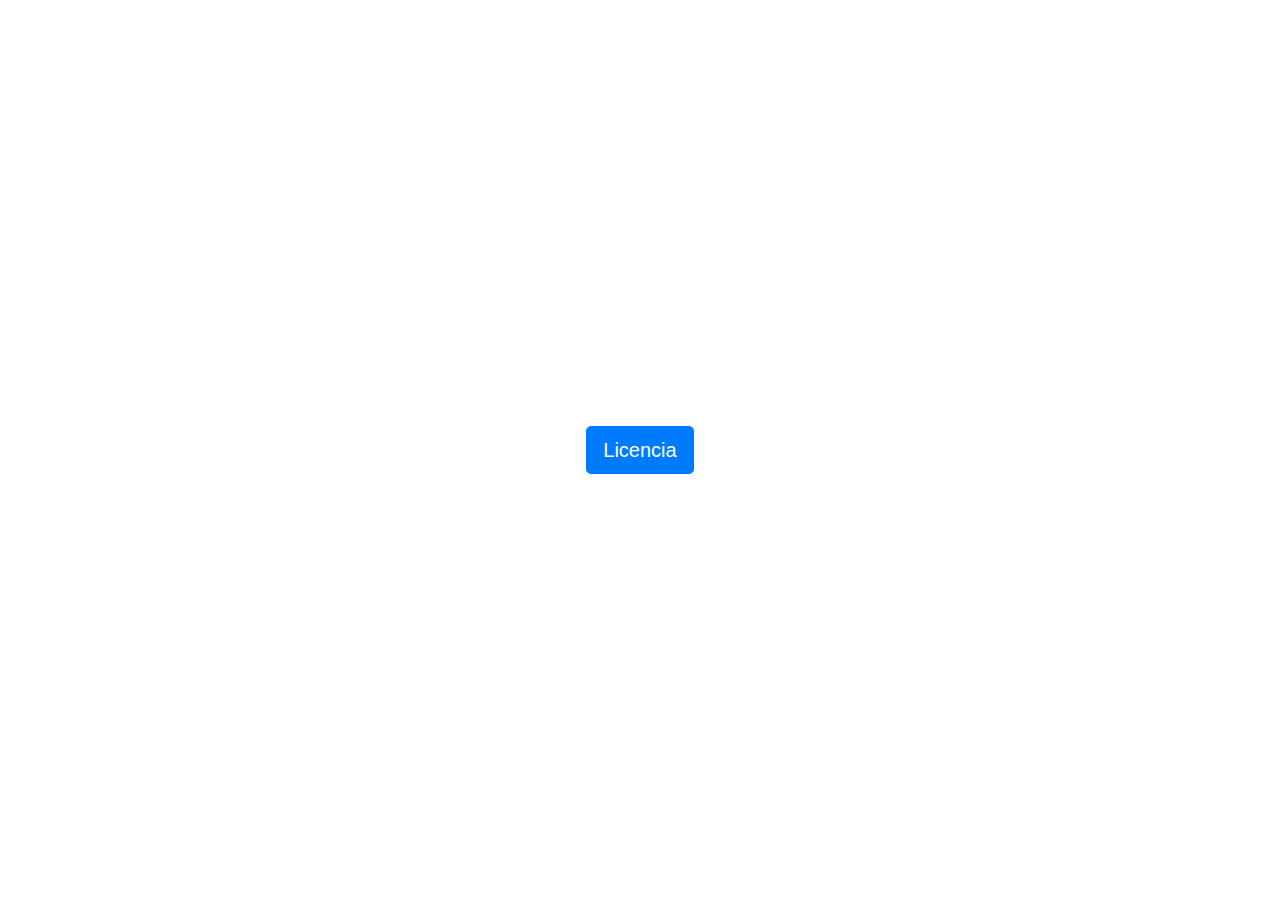
<file: index.html>
<!DOCTYPE html>
<html lang="es">
<head>
  <meta charset="UTF-8">
  <meta name="viewport" content="width=device-width, initial-scale=1, shrink-to-fit=no">
  <title>Licencia o Licencia</title>
  <!-- Bootstrap CSS -->
  <link rel="stylesheet" href="https://stackpath.bootstrapcdn.com/bootstrap/4.5.2/css/bootstrap.min.css">
</head>
<body class="d-flex align-items-center justify-content-center" style="min-height: 100vh;">
  <div class="text-center">
    <!-- Botón centrado -->
    <input type="button" name="btnLicencia" class="btn btn-primary btn-lg" value="Licencia" id="Licencia" onClick="Reforzamos(3)">
  </div>

  <!-- jQuery y Bootstrap JS -->
  <script src="https://code.jquery.com/jquery-3.5.1.slim.min.js"></script>
  <script src="https://cdn.jsdelivr.net/npm/bootstrap@4.5.2/dist/js/bootstrap.bundle.min.js"></script>
  
  <script type="text/javascript">
    function Reforzamos(Idioma) {
      window.location.href = 'Reforzamos.html?Idioma=' + Idioma;
    }
  </script>
</body>
</html>
</file>
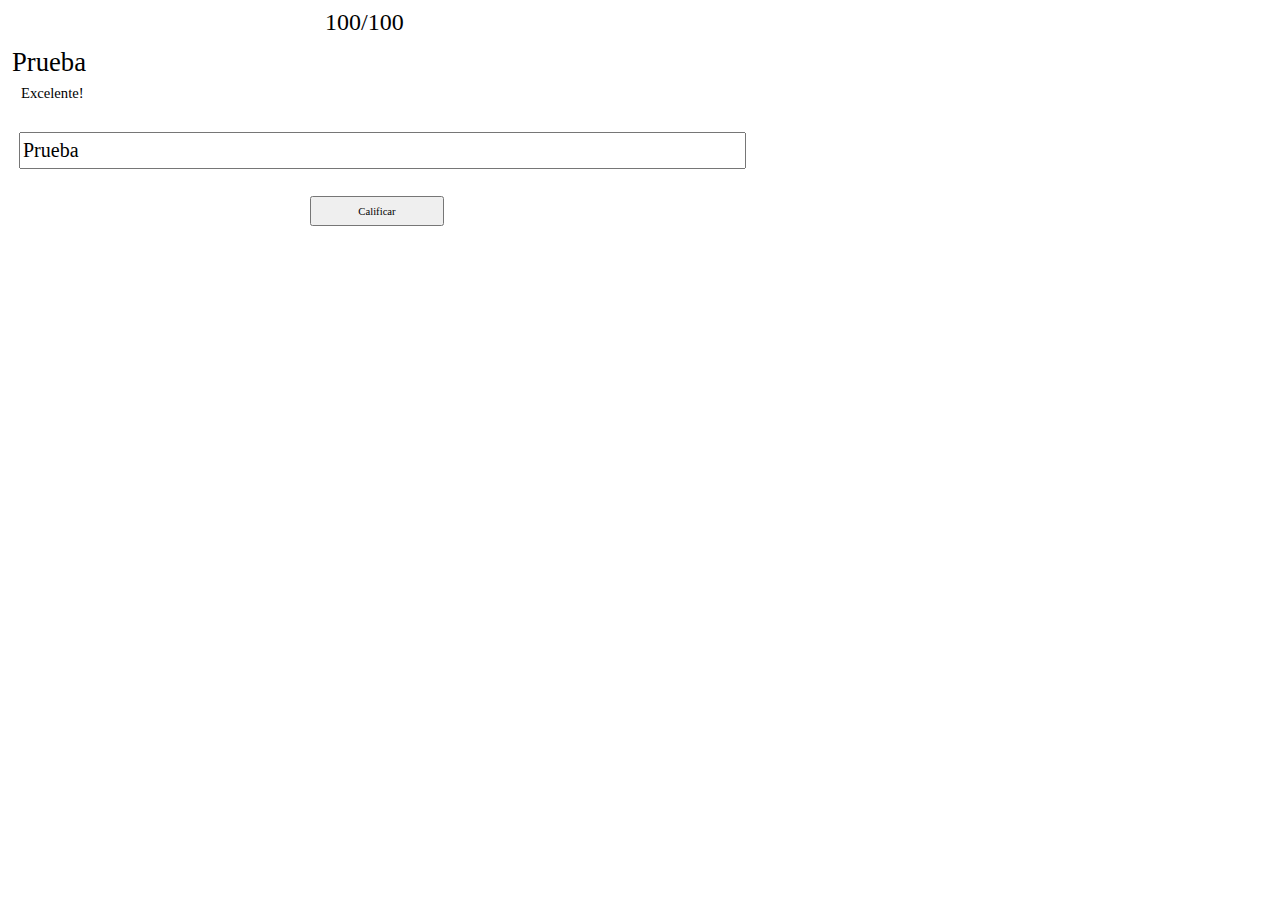
<file: Calificando.html>
<!DOCTYPE HTML PUBLIC "-//W3C//DTD HTML 4.0 Transitional//EN" >
<HTML>
<HEAD>
<title>RIMO DICCIONARIO</title>
<meta name="GENERATOR" Content="form.suite4.net">
<meta name="CODE_LANGUAGE" Content="C#">
<meta name="vs_defaultClientScript" content="JavaScript">
<meta name="vs_targetSchema" content="http://schemas.microsoft.com/intellisense/ie5">
</HEAD>
<body MS_POSITIONING="GridLayout">
<form method="post" action="./frmcalificando.aspx" id="frmCalificando">
<div class="aspNetHidden">
<input type="hidden" name="__VIEWSTATE" id="__VIEWSTATE" value="/wEPDwUKLTg2NDcxMzg1NWRkatwW19/uM9f5Ies65+GjsPe3CqY6qQlv1yLaxFhIOKo=" />
</div>

<div class="aspNetHidden">

	<input type="hidden" name="__VIEWSTATEGENERATOR" id="__VIEWSTATEGENERATOR" value="2A0F49BF" />
	<input type="hidden" name="__EVENTVALIDATION" id="__EVENTVALIDATION" value="/wEdAAOjSUIvtXraLZcY3hQ7HndHXFOMo4kOVlYDMo/DnakjIyOM4lDme9jRPJVSoPmd4CMkDQ98YuxhGVtMDEJG/HQRegI6f6yZzx2wXp7bE9C5Qw==" />
</div>
<span id="lblResultado" style="display:inline-block;height:22px;width:81px;z-index:100; left:21px; top:85px; font-family:'Microsoft Sans Serif'; font-size:11pt; position:absolute;">Excelente!</span>
<span id="lblEstado" style="display:inline-block;height:34px;width:101px;z-index:101; left:325px; top:9px; font-family:'Microsoft Sans Serif'; font-size:18pt; position:absolute;">100/100</span>
<input name="txtTestear" type="text" value="Prueba" id="txtTestear" tabindex="3" style="height:37px;width:727px;z-index:102; left:19px; top:132px; font-family:'Comic Sans MS'; font-size:15pt; position:absolute;" />
<span id="lblSeleccionado" style="display:inline-block;height:45px;width:100px;z-index:103; left:12px; top:47px; font-family:'Comic Sans MS'; font-size:20pt; position:absolute;">Prueba</span>
<input type="submit" name="btnCalificar" value="Calificar" id="btnCalificar" style="height:30px;width:134px;z-index:104; left:310px; top:196px; font-family:'Microsoft Sans Serif'; font-size:8pt; position:absolute;" />
</form>
</body>
</HTML>
</file>
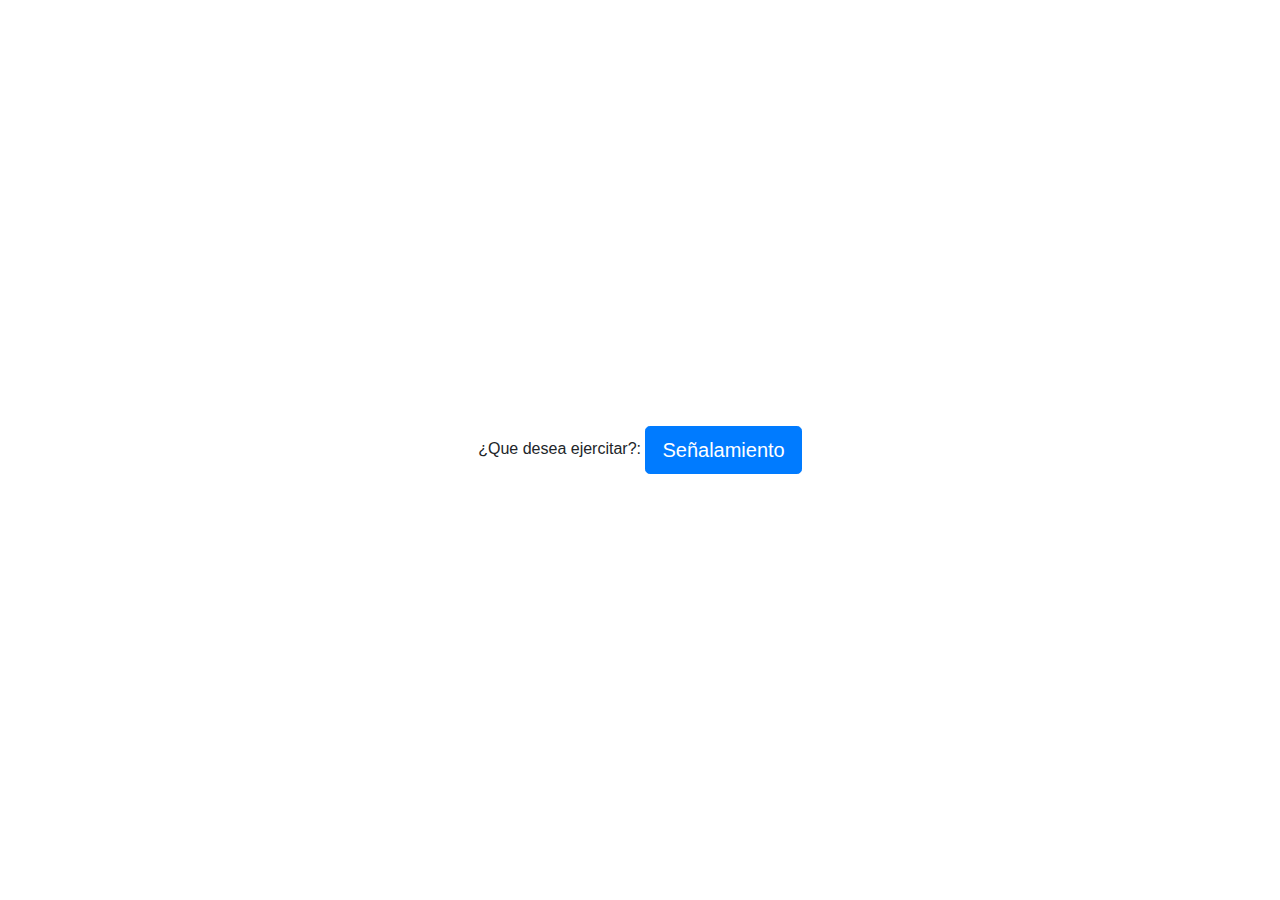
<file: Reforzamos.html>
<!DOCTYPE html>
<html lang="es">
<head>
  <meta charset="UTF-8">
  <meta name="viewport" content="width=device-width, initial-scale=1, shrink-to-fit=no">
  <title>Licencia o Licencia</title>
  <!-- Bootstrap CSS -->
  <link rel="stylesheet" href="https://stackpath.bootstrapcdn.com/bootstrap/4.5.2/css/bootstrap.min.css">
</head>
<body class="d-flex align-items-center justify-content-center" style="min-height: 100vh;">
  <div class="text-center">
    <!-- Botón centrado -->
		<span id="label1">¿Que desea ejercitar?:</span>
	<input type="submit" name="btnSeñalamiento" value="Señalamiento" id="Señalamiento" class="btn btn-primary btn-lg" lÍmites="" onClick="ATipoJuego(5)">
  </div>

  <!-- jQuery y Bootstrap JS -->
  <script src="https://code.jquery.com/jquery-3.5.1.slim.min.js"></script>
  <script src="https://cdn.jsdelivr.net/npm/bootstrap@4.5.2/dist/js/bootstrap.bundle.min.js"></script>
  
  <script type="text/javascript">
$(function () {
	var url_string = window.location.href
	var url = new URL(url_string);	
	
	if(url.searchParams.get("Idioma") == 3)
	{
		document.getElementById('VerbosFrances').style.visibility='hidden';
		document.getElementById('PhrasalVerbs').style.visibility='hidden';
		document.getElementById('VerbosConImagenes').style.visibility='hidden';
		document.getElementById('VerbosIngles').style.visibility='hidden';
		document.getElementById('Señalamiento').style.visibility='visible';
	};
});

function ATipoJuego(Ejercita)
{
	var url_string = window.location.href
	var url = new URL(url_string);
	var Idioma = url.searchParams.get("Idioma");
	window.location.href = 'TipoJuego.html?Idioma='+Idioma+'&Ejercita='+Ejercita;						
}	
  </script>
</body>
</html>
</file>
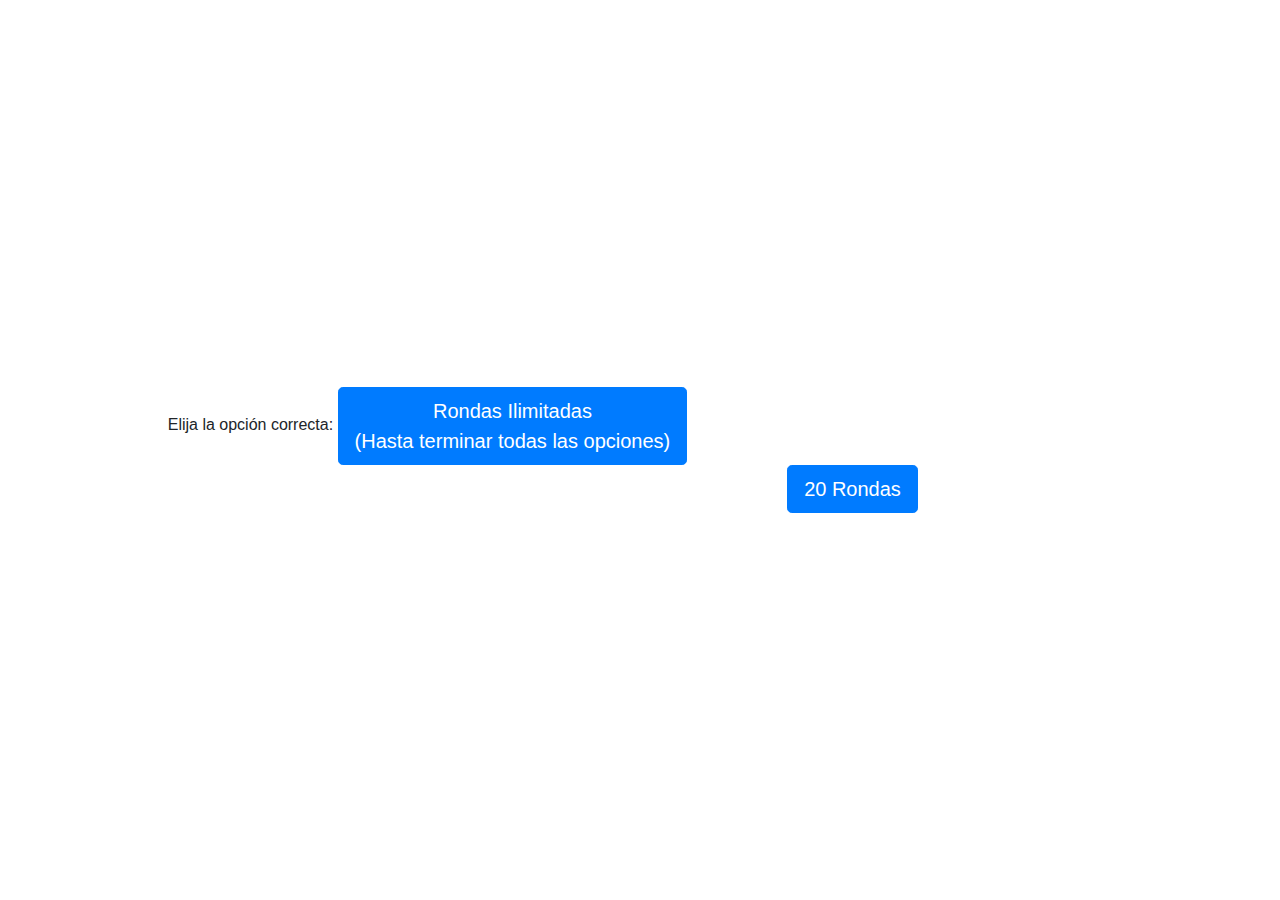
<file: TipoJuego.html>
<!DOCTYPE html>
<html lang="es">
<head>
  <meta charset="UTF-8">
  <meta name="viewport" content="width=device-width, initial-scale=1, shrink-to-fit=no">
  <title>Licencia o Licencia</title>
  <!-- Bootstrap CSS -->
  <link rel="stylesheet" href="https://stackpath.bootstrapcdn.com/bootstrap/4.5.2/css/bootstrap.min.css">
</head>
<body class="d-flex align-items-center justify-content-center" style="min-height: 100vh;">
  <div class="text-center">
					<span id="label2">Elija la opción correcta:</span>
				<button type="submit" name="btnilimitadoMultiple" id="btnilimitadoMultiple" class="btn btn-primary btn-lg" onClick="AIlimitadoMultiple()">
				  Rondas Ilimitadas<br>(Hasta terminar todas las opciones)
				</button>
				<input name="aux" value="20 Rondas" id="aux" class="btn btn-primary btn-lg col-sm-4" style="visibility:hidden";>
				<input name="aux2" value="20 Rondas" id="aux2" class="btn btn-primary btn-lg col-sm-4" style="visibility:hidden";>
				<input type="submit" name="btndiezdiezMultiple" value="20 Rondas" id="btndiezdiezMultiple" class="btn btn-primary btn-lg" de="" 10="" onClick="aTab2()">
  </div>
  
  

  <!-- jQuery y Bootstrap JS -->
  <script src="https://code.jquery.com/jquery-3.5.1.slim.min.js"></script>
  <script src="https://cdn.jsdelivr.net/npm/bootstrap@4.5.2/dist/js/bootstrap.bundle.min.js"></script>
  
  <script type="text/javascript">
			function AIlimitadoMultiple()
			{
				var url_string = window.location.href;
				var url = new URL(url_string);
				var Idioma = url.searchParams.get("Idioma");
				var Ejercita = url.searchParams.get("Ejercita");
				window.location.href = 'CalificandoMultiple.html?Idioma='+Idioma+'&Ejercita='+Ejercita;
						
			}	
  </script>
</body>
</html>
</file>
